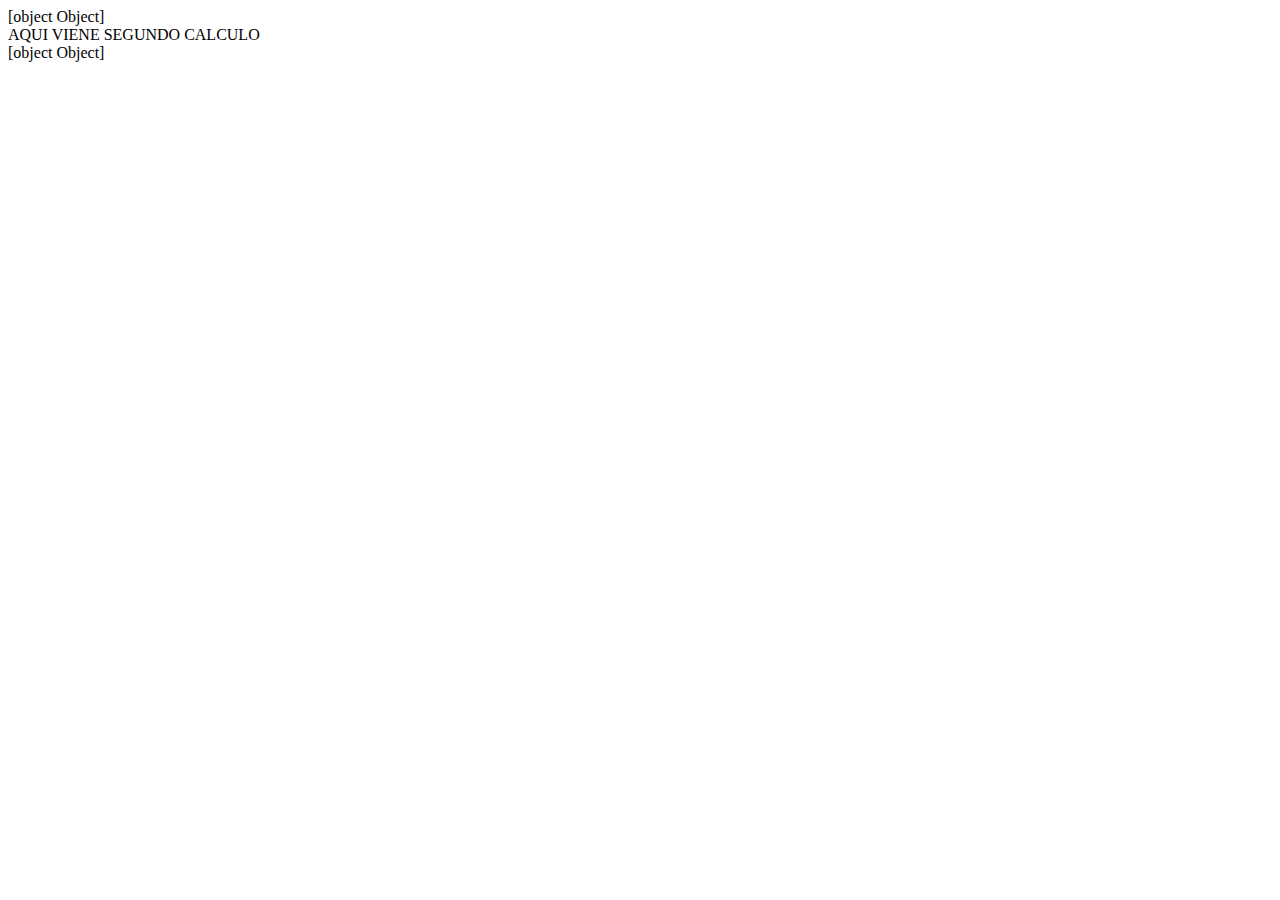
<file: index3.html>
<html>
    <head>
        <title></title>
        <meta http-equiv="Content-Type" content="text/html; charset=UTF-8">
        <script src="https://ajax.googleapis.com/ajax/libs/jquery/3.3.1/jquery.min.js"></script>
        <script src='model/weightmodelsimple.js'></script>
    </head>
    <script>
        $(document).ready(function() {
            var JSONData=$().calculator();



           // alert(JSONData);

              div = document.getElementById("result")
            div.innerHTML = JSONData

             var JSONData2 = $().calculator({age: 60, currentWeight:500})
             div2 = document.getElementById("result2")
            div2.innerHTML = JSONData2

var result2 = JSON.parse(JSONData);

            $.each(result2, function(k, val){
                console.log(" " + k   + " : " + result2[k].weightLost)

});



        });
    </script>
    <body>

        <div id="result">
            <table id = 'result_times'></table>

        </div>

    AQUI VIENE SEGUNDO CALCULO
     <div id="result2">
            <table id = 'result2'></table>

        </div>



    </body>
</html>
</file>
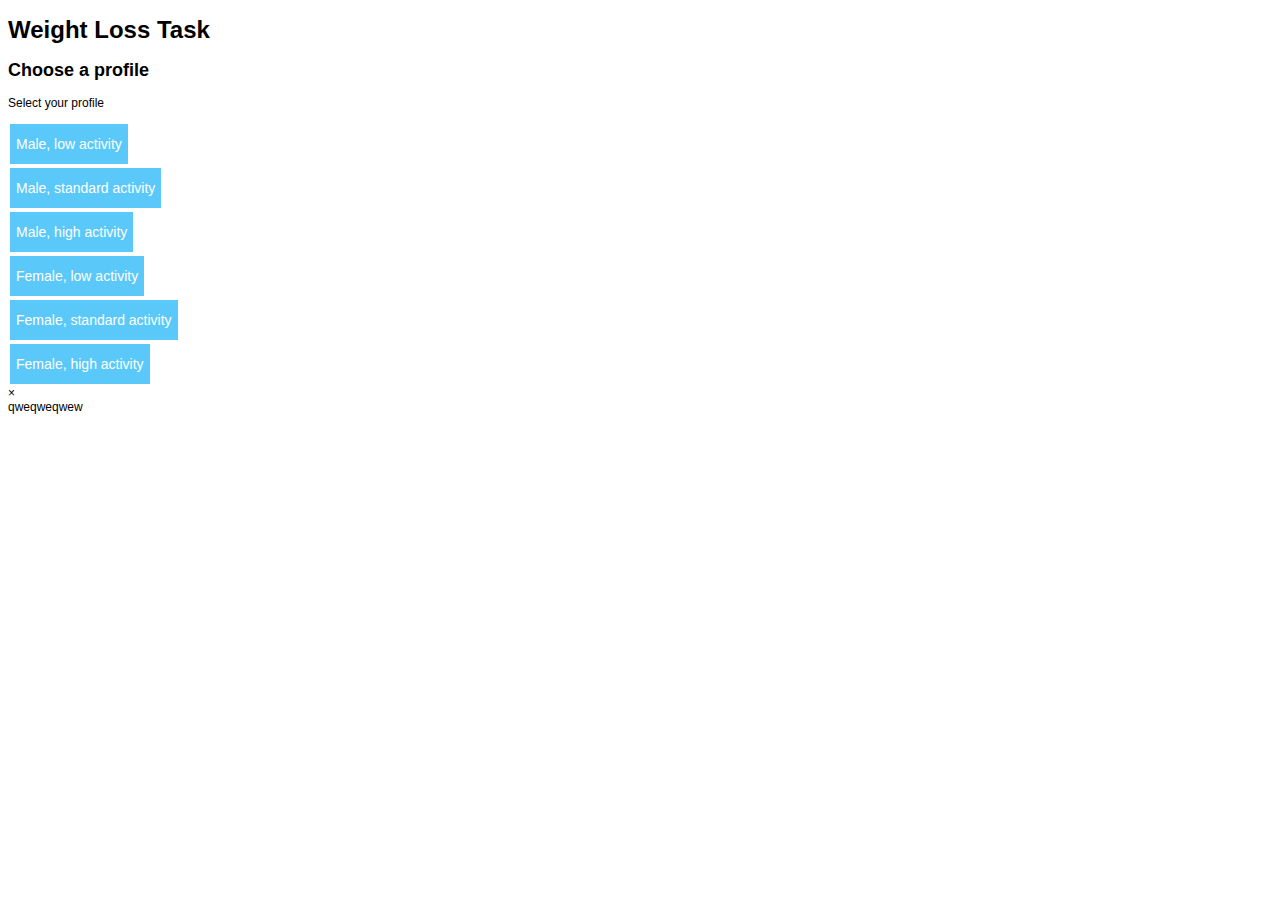
<file: indexOldasd.html>
<!DOCTYPE html>
        <html>
        <head>
            <meta name="viewport" content="width=device-width, initial-scale=1">
            <script src="model/core.js"></script>
            <script src="https://ajax.googleapis.com/ajax/libs/jquery/3.3.1/jquery.min.js"></script>
            <link rel="stylesheet" type="text/css" href="css/controltask.css">

        </head>

        <body onload=" hideSlider()" >
        <div>


        <h1>Weight Loss Task</h1>
        <div id="avatarselection">
            <h2>Choose a profile</h2>
          <p>Select your profile</p>

        <div class="row">
          <div class="column">
              <p class= 'button' id = "fatman" onclick="myFunction(this) ">
                  Male, low activity
              </p>
          </div>
          <div class="column">
          <p class= 'button'  id = "middleman" onclick="myFunction(this)">
                  Male, standard activity
              </p>
          </div>
          <div class="column">
            <p class= 'button' id = "skinnyman" onclick="myFunction(this)">
                  Male, high activity
              </p>
          </div></div>
            <div class="row">
              <div class="column">
            <p class= 'button' id = "fatwoman" onclick="myFunction(this)">
                  Female, low activity
              </p>
          </div>
          <div class="column">
            <p class= 'button' id = "middlewoman" onclick="myFunction(this)">
                  Female, standard activity
              </p>
          </div>
          <div class="column">
            <p class= 'button' onclick="myFunction(this)" id = "skinnywoman">
                  Female, high activity
              </p>
          </div>
        </div>
        </div>




        <div >
        <div class="container">
          <span onclick="this.parentElement.style.display='none'" class="closebtn">&times;</span>
          <img id="expandedImg">
          <div id="imgtext">qweqweqwew</div>

        </div>
    <div id = "experiment">




        <div id="slidecontainer">

            <br><br>
            How many calories do you want to consume today?<br><br>
            Use the slider scale below to indicate your answer.<br><br><br>


          <input type="range" min="0" max="5000" value="2500" class="slider" id="myRange" orient="vertical">

          <p>Calories <span id="calories"></span></p>

            <button onclick="calculateWeightLoss()">Submit</button>

    <p id="demo"></p>

        </div>
        </div>
        </div>
        </div>


        </div>

        </body >
        </html>
</file>
<file: css/controltask.css>
/* Colores*/



    /*Slider part*/
    .slidecontainer {
        width: 70%;
    }

    .slider {
        -webkit-appearance: none;
        width: 50%;
        height: 15px;
        border-radius: 5px;
        background: #d3d3d3;
        outline: none;
        opacity: 0.7;
        left: 50%;
        -webkit-transition: .2s;
        transition: opacity .2s;
    }

    .slider:hover {
        opacity: 1;
    }

    .slider::-webkit-slider-thumb {
        -webkit-appearance: none;
        appearance: none;
        width: 20px;
        height: 20px;
        border-radius: 50%;
        background: #5bc8fa;
        left: 50%;
        cursor: pointer;
    }

    .slider::-moz-range-thumb {
        width: 20px;
        height: 20px;
        border-radius: 50%;
      background: #5bc8fa;
        cursor: pointer;
    }

    .button {
  background-color: #5bc8fa;
  border: none;
  color: white;
  padding: 12px 6px;
  text-align: center;
  text-decoration: none;
  display: inline-block;
  font-size: 14px;
  margin: 2px 2px;
  cursor: pointer;
}
.progress-responsive {
  width: 95%;
}
/* Progress bar containers */
figure {
	position: relative;
    width: 100%;
	height: 20px;
	border: 1px solid #222;
	border-radius: 1px;
	background: #2d2d2d;
}
/* Progress bar shape */
figure div:first-child {
	width: 0;
	height: 20px;
	border-radius: 1px;
}

.progress-responsive .progress-responsive__bar {
  background: #5bc8fa;
}
/* Percent text */
figure div:last-child {
	position: absolute;
	top: 4px;
	right: 50%;
	font-size: 10px;
	font-weight: normal;
  font-family: sans-serif;
  color: #fff;
}

body {
	font-size: 12px;
	font-weight: normal;
    font-family: sans-serif;
    color: #000000;
}

.canvasdiv{
    width:40%;
    height:40% ;
    position: absolute;
    float:left;
    display: inline-block;
    padding-left: 400px;
}
</file>
